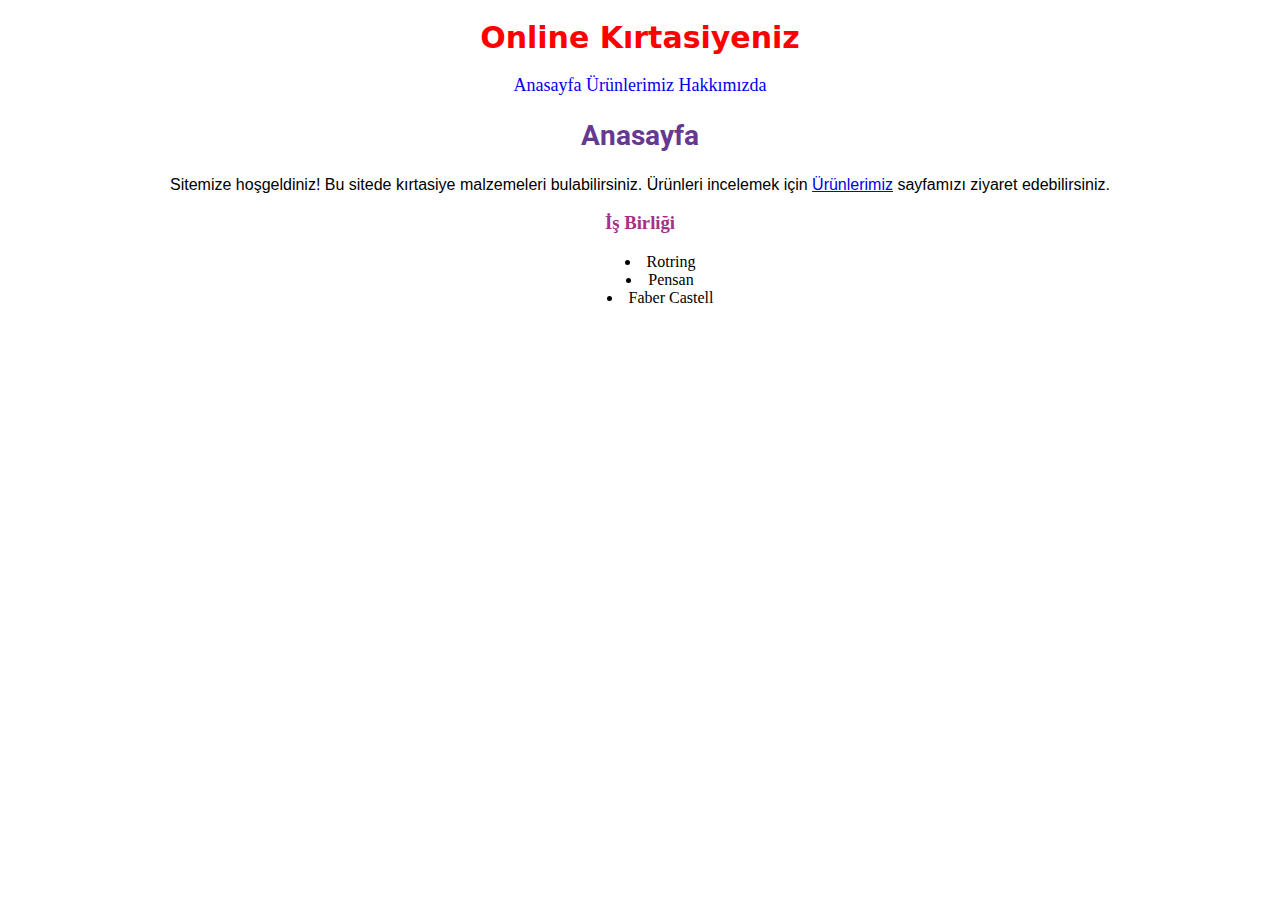
<file: index.html>
<!DOCTYPE html>
<html lang="tr">
<head>
    <meta charset="UTF-8">
    <meta http-equiv="X-UA-Compatible" content="IE=edge">
    <meta name="viewport" content="width=device-width, initial-scale=1.0">
    <title>Online Kırtasiye Alışverişi</title>
    <link rel="preconnect" href="https://fonts.googleapis.com">
    <link rel="preconnect" href="https://fonts.gstatic.com" crossorigin>
    <link href="https://fonts.googleapis.com/css2?family=BhuTuka+Expanded+One&family=Jua&family=Mouse+Memoirs&family=Roboto&display=swap" rel="stylesheet">
    <link rel="stylesheet" href="css/style.css">
</head>
<body>
    <h1 class="baslik">Online Kırtasiyeniz</h1>
    <div class="div-1">
        <a class="anasayfa" href="index.html">Anasayfa</a>
        <a class="urunlerimiz" href="products.html">Ürünlerimiz</a>
        <a class="hakkimizda" href="about-us.html">Hakkımızda</a>
    </div>
    <h2>Anasayfa</h2>
    <p>
        Sitemize hoşgeldiniz! Bu sitede kırtasiye malzemeleri bulabilirsiniz. Ürünleri incelemek için <a href="products.html">Ürünlerimiz</a> sayfamızı ziyaret edebilirsiniz.
    </p>
</body>
<footer>
    <h3>İş Birliği</h3>
    <ul>
        <li>Rotring</li>
        <li>Pensan</li>
        <li>Faber Castell</li>
    </ul>
</footer>
</html>
</file>
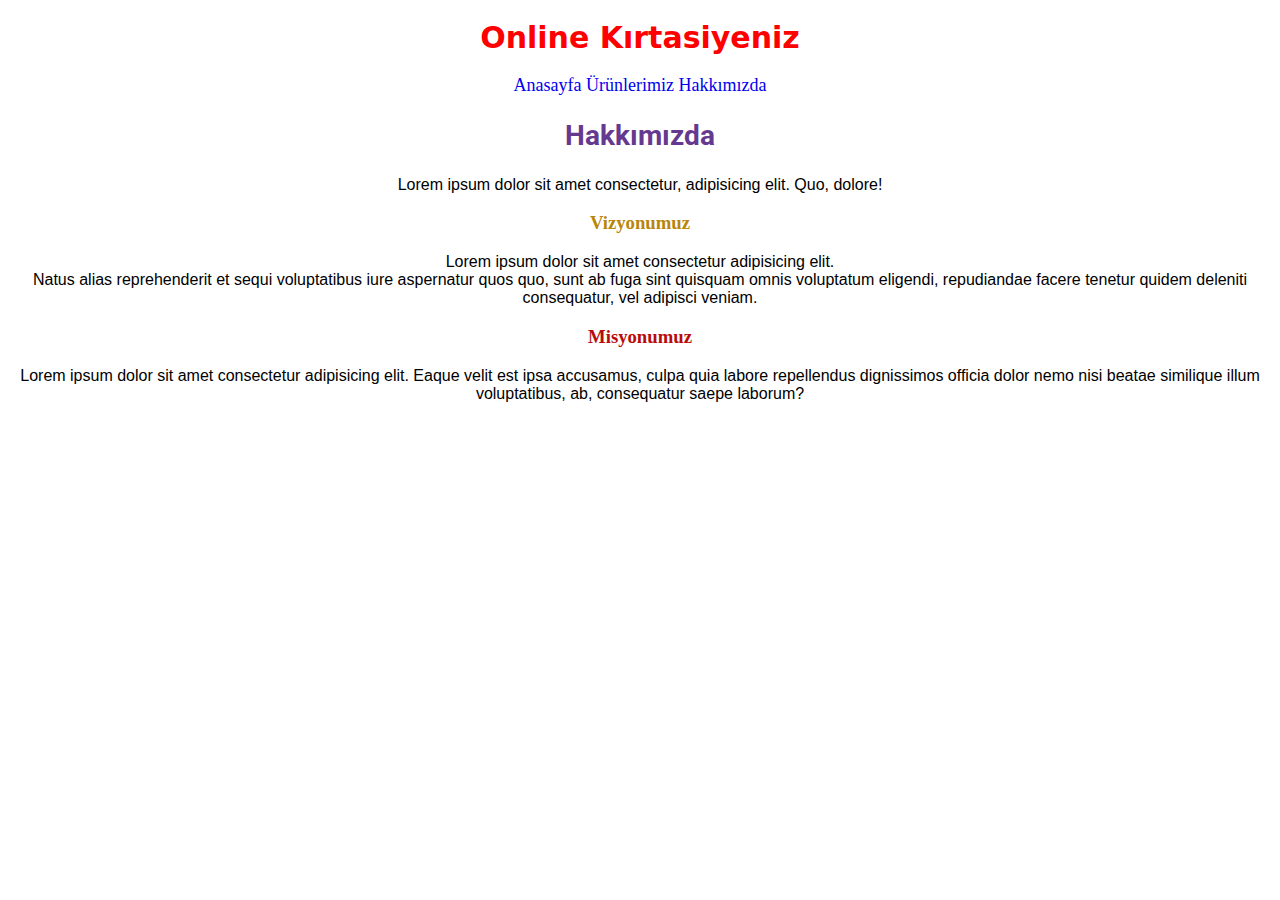
<file: about-us.html>
<!DOCTYPE html>
<html lang="tr">
<head>
    <meta charset="UTF-8">
    <meta http-equiv="X-UA-Compatible" content="IE=edge">
    <meta name="viewport" content="width=device-width, initial-scale=1.0">
    <title>Online Kırtasiyeniz</title>
    <link rel="preconnect" href="https://fonts.googleapis.com">
    <link rel="preconnect" href="https://fonts.gstatic.com" crossorigin>
    <link href="https://fonts.googleapis.com/css2?family=BhuTuka+Expanded+One&family=Jua&family=Mouse+Memoirs&family=Roboto&display=swap" rel="stylesheet">
    <link rel="stylesheet" href="css/style.css">
</head>
<body>
    <h1 class="baslik">Online Kırtasiyeniz</h1>
    <div>
        <a class="anasayfa" href="index.html">Anasayfa</a>
        <a class="urunlerimiz" href="products.html">Ürünlerimiz</a>
        <a class="hakkimizda" href="about-us.html">Hakkımızda</a>
    </div>
    <h2>Hakkımızda</h2>
    <p>
        Lorem ipsum dolor sit amet consectetur, adipisicing elit. Quo, dolore!
    </p>
    <h3 style="color:darkgoldenrod ;">Vizyonumuz</h3>
    <p>
        Lorem ipsum dolor sit amet consectetur adipisicing elit.<br>
        Natus alias reprehenderit et sequi voluptatibus iure aspernatur quos quo, sunt ab fuga sint quisquam omnis voluptatum eligendi, repudiandae facere tenetur quidem deleniti consequatur, vel adipisci veniam.<br>
    </p>
    <h3 class="h3-2">Misyonumuz</h3>
    <p>
        Lorem ipsum dolor sit amet consectetur adipisicing elit. Eaque velit est ipsa accusamus, culpa quia labore repellendus dignissimos officia dolor nemo nisi beatae similique illum voluptatibus, ab, consequatur saepe laborum?
    </p>
</body>
</html>
</file>
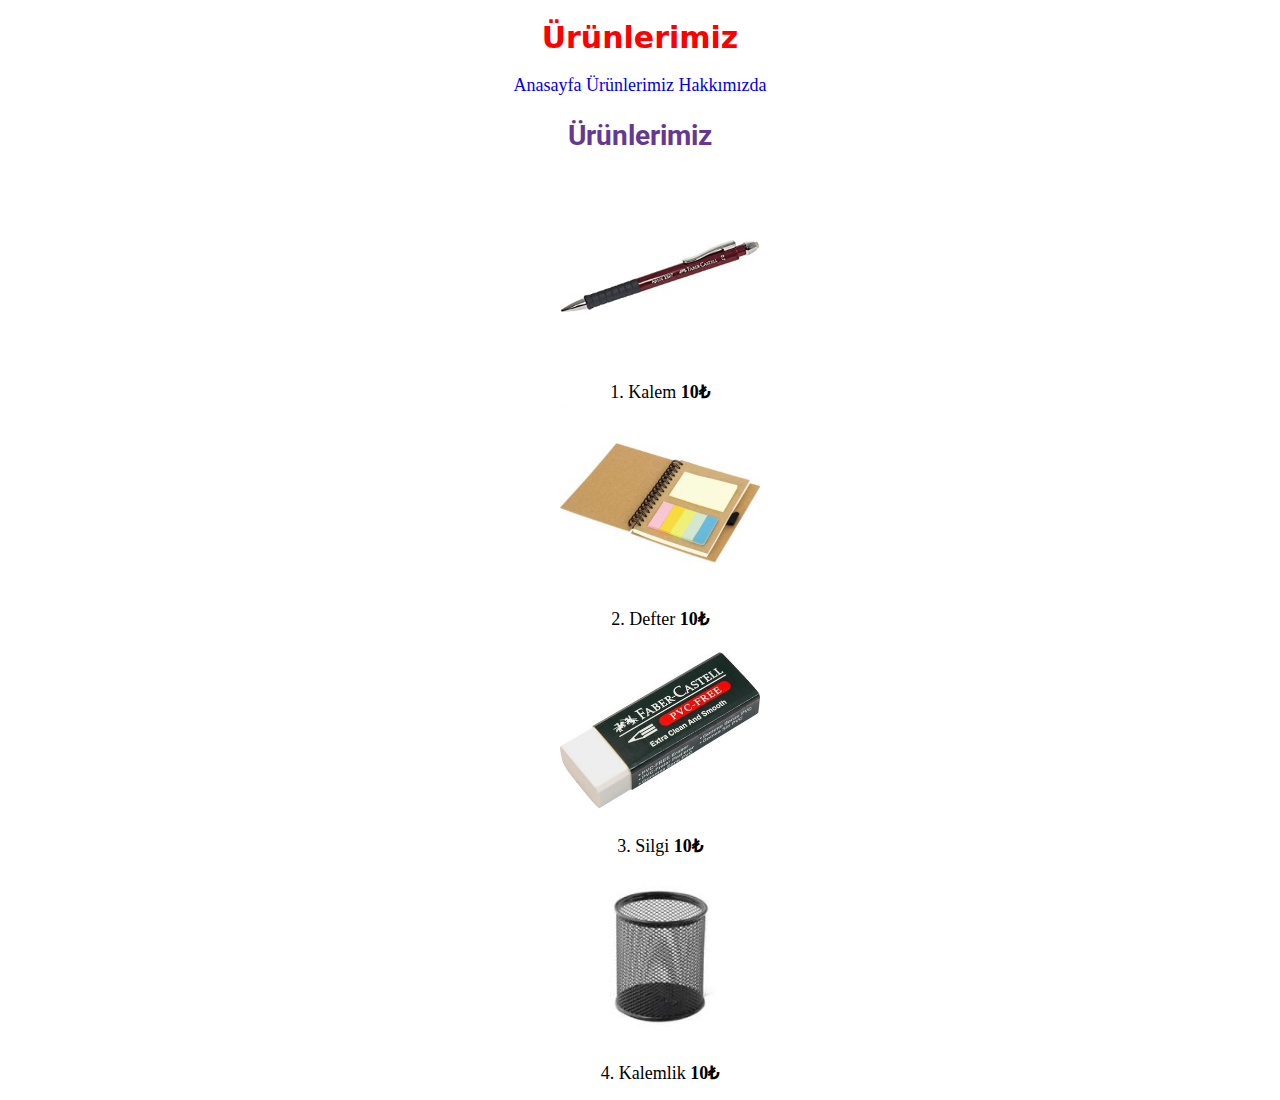
<file: products.html>
<!DOCTYPE html>
<html lang="tr">
<head>
    <meta charset="UTF-8">
    <meta http-equiv="X-UA-Compatible" content="IE=edge">
    <meta name="viewport" content="width=device-width, initial-scale=1.0">
    <title>Kırtasiye Ürünlerimiz</title>
    <link rel="preconnect" href="https://fonts.googleapis.com">
    <link rel="preconnect" href="https://fonts.gstatic.com" crossorigin>
    <link href="https://fonts.googleapis.com/css2?family=BhuTuka+Expanded+One&family=Jua&family=Mouse+Memoirs&family=Roboto&display=swap" rel="stylesheet">
    <link rel="stylesheet" href="css/style.css">
</head>
<body>
    <h1 class="baslik">Ürünlerimiz</h1>
    <div>
        <a class="anasayfa" href="index.html">Anasayfa</a>
        <a class="urunlerimiz" href="products.html">Ürünlerimiz</a>
        <a class="hakkimizda" href="about-us.html">Hakkımızda</a>
    </div>
    <h2>Ürünlerimiz</h2>
    <ol>
        <div>
        <img src="img/kalem.jpg" alt="">
        <li>Kalem <b>10₺</b></li>

        <img src="img/defter.jpg" alt="">
        <li>Defter <b>10₺</b></li>

        <img src="/img/silgi.jpg" alt="">
        <li>Silgi <b>10₺</b></li>

        <img src="/img/kalemlik.jpg" alt="">
        <li>Kalemlik <b>10₺</b></li>
        </div>
    </ol>
</body>
</html>
</file>
<file: css/style.css>
.baslik {
    color: red;
    text-align: center;
    font-size: 30px;
    text-align: center;
    font-family: system-ui, -apple-system, BlinkMacSystemFont, 'Segoe UI', Roboto, Oxygen, Ubuntu, Cantarell, 'Open Sans', 'Helvetica Neue', sans-serif;
}
.anasayfa {
    text-decoration:none;
}
.hakkimizda {
    text-decoration:none;
}
.urunlerimiz {
    text-decoration:none;
}
div {
    text-align: center;
    font-size: 18px;
}
h2 {
    text-align: center;
    color: rgb(102, 57, 145);
    font-size: 28px;
    font-family: 'BhuTuka Expanded One', cursive;
    font-family: 'Jua', sans-serif;
    font-family: 'Mouse Memoirs', sans-serif;
    font-family: 'Roboto', sans-serif;
}
p {
    text-align: center;
    font-family:'Trebuchet MS', 'Lucida Sans Unicode', 'Lucida Grande', 'Lucida Sans', Arial, sans-serif;
}
.about-us-title {
    text-align: center;
}
h3 {
    color: rgb(163, 49, 135);
    text-align: center;
}
ul li {
    text-align: center;
    list-style-position: inside;
}
ol li {
    text-align: center;
    list-style-position: inside;
}
li {
    text-align: center;
    list-style-position: inside;
}
img {
    max-width: 200px;
    height: auto;
    text-align: center;
}
.h3-2 {
    color: rgb(184, 11, 11);
}
</file>
